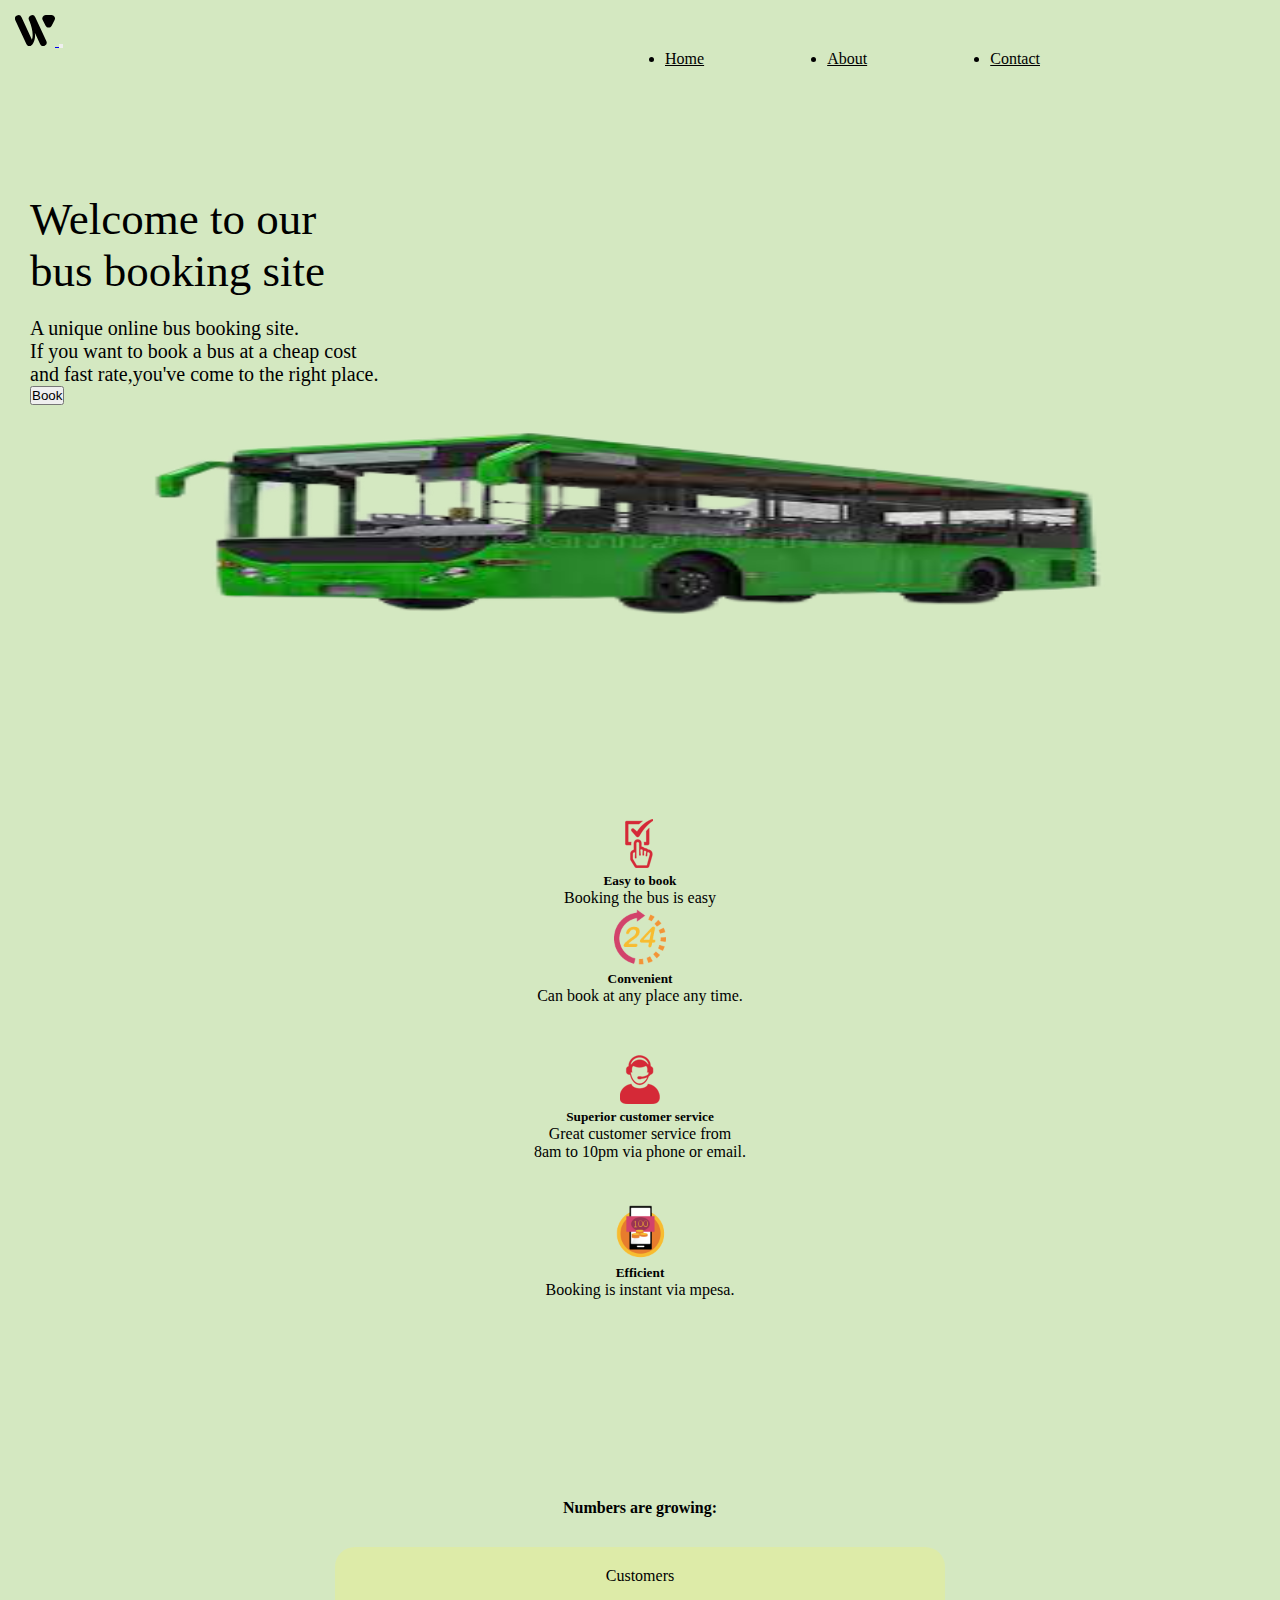
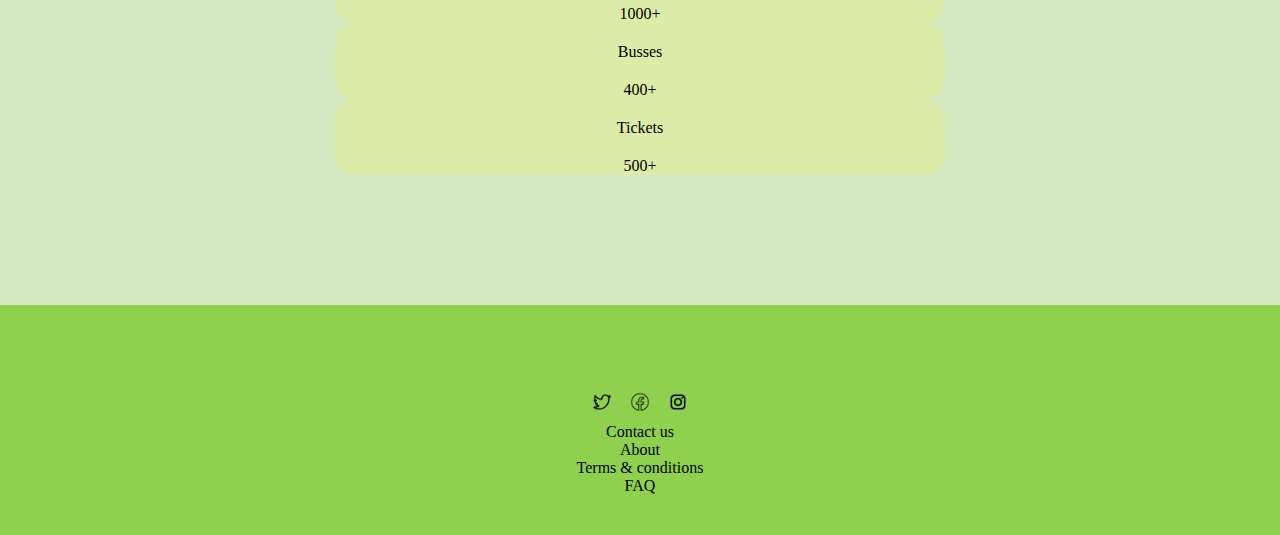
<file: public/index.html>
<!DOCTYPE html>
<html lang="en">

<head>
  <meta charset="UTF-8">
  <meta http-equiv="X-UA-Compatible" content="IE=edge">
  <meta name="viewport" content="width=device-width, initial-scale=1.0">
  <link rel="shortcut icon" type="image/png" href="assets/images/apple-touch-icon.png">
  <link href="https://cdn.jsdelivr.net/npm/bootstrap@5.0.2/dist/css/bootstrap.min.css" rel="stylesheet"
    integrity="sha384-EVSTQN3/azprG1Anm3QDgpJLIm9Nao0Yz1ztcQTwFspd3yD65VohhpuuCOmLASjC" crossorigin="anonymous">
  <link rel="stylesheet" href="assets/css/styles.css">
  <title>greenbus</title>
</head>

<body>
  <!--navbar-->
  <section>
    <nav class="navbar navbar-expand-lg navbar-light">
      <div class="container-fluid">
        <a class="navbar-brand" href="#">
          <img width="40" src="assets/images/titled.svg">
        </a>
        <button class="navbar-toggler" type="button" data-bs-toggle="collapse" data-bs-target="#navbarNav"
          aria-controls="navbarNav" aria-expanded="false" aria-label="Toggle navigation">
          <span class="navbar-toggler-icon"></span>
        </button>
        <div class="collapse navbar-collapse" id="navbarNav">
          <ul class="navbar-nav">
            <li class="nav-item">
              <a class="nav-link active" aria-current="page" href="#home">Home</a>
            </li>
            <li class="nav-item">
              <a class="nav-link" href="#about">About</a>
            </li>
            <li class="nav-item">
              <a class="nav-link" href="#contact">Contact</a>
            </li>
          </ul>
        </div>
      </div>
    </nav>
  </section>
  <!--end navbar-->

  <!--welcome-->
  <section class="welcome" id="home">
    <div class="container">
      <div class="row">
        <div class="col-sm-6">
          <div class="welcome_title">
            <h1>Welcome to our <br>
              bus booking site</h1>
            <p>A unique online bus booking site.<br>
              If you want to book a bus at a cheap cost<br>
              and fast rate,you've come
              to the right place.
            </p>

            <div class="button">
              <a href="bookingpage.html">
                <button type="button" class="btn btn-primary btn-lg">Book</button>
              </a>
            </div>
          </div>
        </div>
        <div class="col-sm-6">
          <div class="welcome_home">
            <img src="assets/images/bus.png" class="img-fluid">
          </div>
        </div>
      </div>
    </div>
  </section>
  <!--end welcome-->

  <!--content-->
  <section class="content">
    <div class="container">
      <div class="row">
        <div class="col-sm-6">
          <div class="box-1">
            <img src="assets/images/image1.png">
            <h5>Easy to book</h5>
            <p>Booking the bus is easy</p>
          </div>
        </div>
        <div class="col-sm-6">
          <div class="box-2">
            <img src="assets/images/convenience.png">
            <h5>Convenient</h5>
            <p>Can book at any place any time.</p>
          </div>
        </div>
      </div>
      <div class="row">
        <div class="col-sm-6">
          <div class="box-3">
            <img src="assets/images/image2.png">
            <h5>Superior customer service</h5>
            <p>Great customer service from<br>
              8am to 10pm via phone or email.
            </p>
          </div>
        </div>
        <div class="col-sm-6">
          <div class="box-4">
            <img src="assets/images/payments.png">
            <h5>Efficient</h5>
            <p>Booking is instant via mpesa.</p>
          </div>
        </div>
      </div>
    </div>
  </section>
  <!-- end content-->

  <!--details-->
  <section class="details">
    <div class="container">
      <div>
        <h4>Numbers are growing:</h4>
      </div>
      <div class="row">
        <div class="col-sm mb-3">
          <div class="card">
            <div class="card-body">
              <p>Customers</p>
              <p>1000+</p>
            </div>
          </div>
        </div>
        <div class="col-sm mb-3">
          <div class="card">
            <div class="card-body">
              <p>Busses</p>
              <p>400+</p>
            </div>
          </div>
        </div>
        <div class="col-sm">
          <div class="card">
            <div class="card-body">
              <p>Tickets</p>
              <p>500+</p>
            </div>
          </div>
        </div>
      </div>
    </div>
  </section>
  <!--end details-->

  <!--footer-->
  <section class="footer" id="contact">
    <div class="container">
      <div class="row">
        <div class="col-12">
          <div class="contact_section">
            <div class="card">
              <img src="assets/images/twitter.png">
            </div>
            <div class="card">
              <img src="assets/images/fb.png">
            </div>
            <div class="card">
              <img src="assets/images/ig.png">
            </div>
          </div>
        </div>
      </div>
      <div class="row">
        <div class="col-6">
          <div class="left_col">
            <p>Contact us</p>
            <p>About</p>
          </div>
        </div>
        <div class="col-6">
          <div class="right_col">
            <p>Terms & conditions</p>
            <p>FAQ</p>
          </div>
        </div>
      </div>
    </div>

  </section>
  <!--end footer-->

  <script src="https://cdn.jsdelivr.net/npm/bootstrap@5.0.2/dist/js/bootstrap.bundle.min.js"
    integrity="sha384-MrcW6ZMFYlzcLA8Nl+NtUVF0sA7MsXsP1UyJoMp4YLEuNSfAP+JcXn/tWtIaxVXM"
    crossorigin="anonymous"></script>

</body>

</html>
</file>
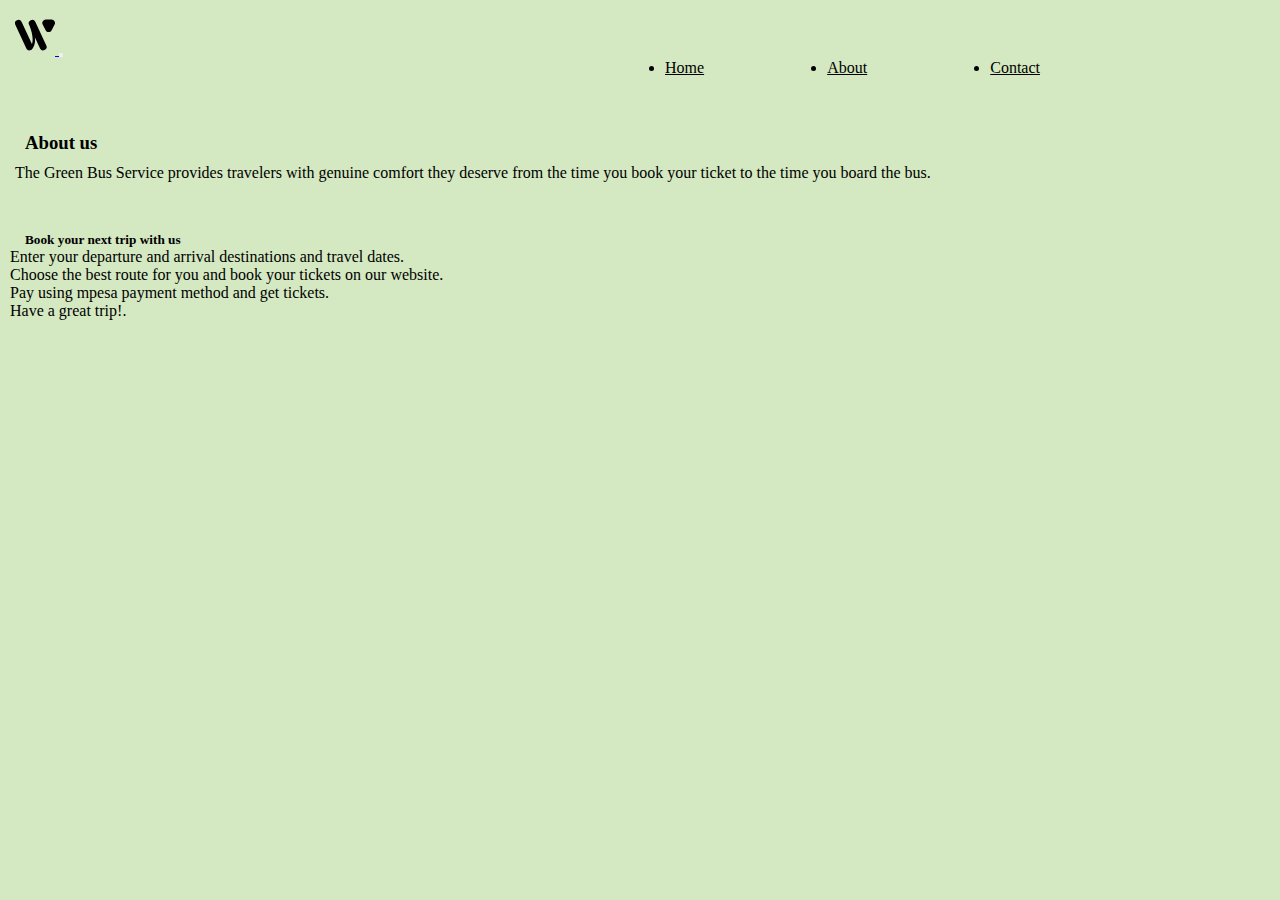
<file: about.html>
<!DOCTYPE html>
<html lang="en">

<head>
  <!-- SEO Metatags -->
  <meta charset="UTF-8">
  <meta http-equiv="X-UA-Compatible" content="IE=edge">
  <meta name="viewport" content="width=device-width, initial-scale=1.0">
  <meta name="description" content="A bus booking site" />
  <meta name="author" content="angel" />
  <meta name="angel" content="The green Bus Website Content" />
  <meta property="og:title" content="the green bus" />
  <meta property="og:type" content="website" />
  <meta content="https://thegreenbus.netlify.app" property="og:url" />
  <meta CONTENT="Author: angel, Illustrator: Corporation, Category: Corporation, Length: " name="Description">
  <meta content="+nxGUDJ4QpAZ5l9Bsjdi102tLVC21AIh5d1Nl23908vVuFHs34=" name="google-site-verification" />
  <meta content="index,follow" name="robots">
  <!-- Icons -->
  <link rel="shortcut icon" type="image/png" href="assets/images/apple-touch-icon.png">
  <link rel="apple-touch-icon" sizes="180x180" href="assets/images/apple-touch-icon.png">
  <link rel="icon" type="image/png" sizes="32x32" href="assets/images/favicon-32x32.png">
  <link rel="icon" type="image/png" sizes="16x16" href="assets/images/favicon-16x16.png">
  <!-- Manifest -->
  <link rel="manifest" href="assets/images/site.webmanifest">
  <!-- bootstrap -->
  <link href="https://cdn.jsdelivr.net/npm/bootstrap@5.0.2/dist/css/bootstrap.min.css" rel="stylesheet"
    integrity="sha384-EVSTQN3/azprG1Anm3QDgpJLIm9Nao0Yz1ztcQTwFspd3yD65VohhpuuCOmLASjC" crossorigin="anonymous">
  <!-- styles -->
  <link rel="stylesheet" href="assets/css/styles.css">
  <!-- title -->
  <title>About greenbus</title>
</head>

<body>
  <!--navbar-->
  <section>
    <nav class="navbar navbar-expand-lg navbar-light">
      <div class="container-fluid">
        <a class="navbar-brand" href="index.html">
          <img width="40" height="40" alt="gbus logo" src="assets/images/titled.svg">
        </a>
        <button class="navbar-toggler" type="button" data-bs-toggle="collapse" data-bs-target="#navbarNav"
          aria-controls="navbarNav" aria-expanded="false" aria-label="Toggle navigation">
          <span class="navbar-toggler-icon"></span>
        </button>
        <div class="collapse navbar-collapse" id="navbarNav">
          <ul class="navbar-nav">
            <li class="nav-item">
              <a class="nav-link active" aria-current="page" href="index.html">Home</a>
            </li>
            <li class="nav-item">
              <a class="nav-link" href="index.html">About</a>
            </li>
            <li class="nav-item">
              <a class="nav-link" href="index.html">Contact</a>
            </li>
          </ul>
        </div>
      </div>
    </nav>
  </section>
  <!--end navbar-->

  <!--about-->
  <section class="about-section" id="about">
    <div class="about-upper">
      <div class="about-title">
        <h3>About us</h3>
      </div>
      <div class="about-content">
        <p>The Green Bus Service provides travelers with genuine comfort they deserve from the time you book your ticket
          to the time you board the bus.
        </p>
      </div>
    </div>

    <div class="about-lower">
      <div class="about-title2">
        <h5>Book your next trip with us</h5>
      </div>
      <div class="about-content2">
        <ul>
          <li>Enter your departure and arrival destinations and travel dates.</li>
          <li>Choose the best route for you and book your tickets on our website.</li>
          <li>Pay using mpesa payment method and get tickets.</li>
          <li> Have a great trip!.</li>
        </ul>
      </div>
    </div>
  </section>

  <script src="https://cdn.jsdelivr.net/npm/bootstrap@5.0.2/dist/js/bootstrap.bundle.min.js"
  integrity="sha384-MrcW6ZMFYlzcLA8Nl+NtUVF0sA7MsXsP1UyJoMp4YLEuNSfAP+JcXn/tWtIaxVXM"
  crossorigin="anonymous"></script>
</body>

</html>
</file>
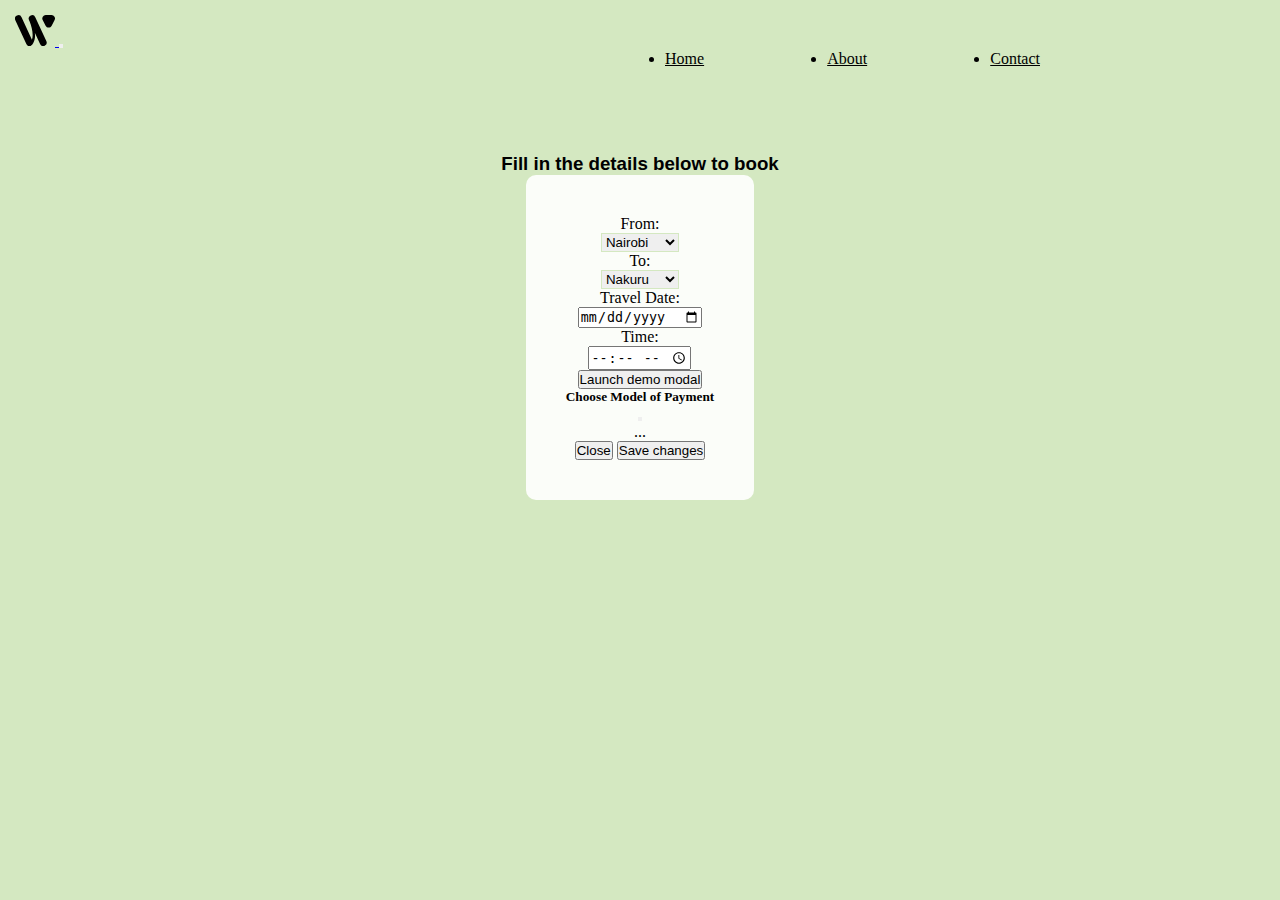
<file: bookingpage.html>
<!DOCTYPE html>
<html lang="en">

<head>
  <!-- SEO Metatags -->
  <meta charset="UTF-8">
  <meta http-equiv="X-UA-Compatible" content="IE=edge">
  <meta name="viewport" content="width=device-width, initial-scale=1.0">
  <meta name="description" content="A bus booking site" />
  <meta name="author" content="angel" />
  <meta name="angel" content="The green Bus Website Content" />
  <meta property="og:title" content="the green bus" />
  <meta property="og:type" content="website" />
  <meta content="https://thegreenbus.netlify.app" property="og:url" />
  <meta CONTENT="Author: angel, Illustrator: Corporation, Category: Corporation, Length: " name="Description">
  <meta content="+nxGUDJ4QpAZ5l9Bsjdi102tLVC21AIh5d1Nl23908vVuFHs34=" name="google-site-verification" />
  <meta content="index,follow" name="robots">
  <!-- Icons -->
  <link rel="shortcut icon" type="image/png" href="assets/images/apple-touch-icon.png">
  <link rel="apple-touch-icon" sizes="180x180" href="assets/images/apple-touch-icon.png">
  <link rel="icon" type="image/png" sizes="32x32" href="assets/images/favicon-32x32.png">
  <link rel="icon" type="image/png" sizes="16x16" href="assets/images/favicon-16x16.png">
  <!-- Manifest -->
  <link rel="manifest" href="assets/images/site.webmanifest">
  <!-- bootstrap -->
  <link href="https://cdn.jsdelivr.net/npm/bootstrap@5.0.2/dist/css/bootstrap.min.css" rel="stylesheet"
    integrity="sha384-EVSTQN3/azprG1Anm3QDgpJLIm9Nao0Yz1ztcQTwFspd3yD65VohhpuuCOmLASjC" crossorigin="anonymous">
  <!-- styles -->
  <link rel="stylesheet" href="assets/css/styles.css">
  <!-- title -->
  <title>bookingpage</title>
</head>

<body>
  <!--navbar-->
  <section>
    <nav class="navbar navbar-expand-lg navbar-light">
      <div class="container-fluid">
        <a class="navbar-brand" href="index.html">
          <img width="40" src="assets/images/titled.svg">
        </a>
        <button class="navbar-toggler" type="button" data-bs-toggle="collapse" data-bs-target="#navbarNav"
          aria-controls="navbarNav" aria-expanded="false" aria-label="Toggle navigation">
          <span class="navbar-toggler-icon"></span>
        </button>
        <div class="collapse navbar-collapse" id="navbarNav">
          <ul class="navbar-nav">
            <li class="nav-item">
              <a class="nav-link active" aria-current="page" href="index.html">Home</a>
            </li>
            <li class="nav-item">
              <a class="nav-link" href="index.html">About</a>
            </li>
            <li class="nav-item">
              <a class="nav-link" href="index.html">Contact</a>
            </li>
          </ul>
        </div>
      </div>
    </nav>
  </section>
  <!--end navbar-->

  <!--form-->
  
  <div class="container">
    <div class="mt-2">
      <div class="form-heading col-md-12">
        <h3>Fill in the details below to book</h3>
        <!-- Alert -->
        <div>

        </div>
        
      </div>
      <div class="form-details">
        <!-- <div class="alert alert-warning alert-dismissible fade show" role="alert">
          <strong>Holy guacamole!</strong> You should check in on some of those fields below.
          <button type="button" class="btn-close" data-bs-dismiss="alert" aria-label="Close"></button>
        </div> -->
        <form action="" method="POST">
          <div class="mb-4 row">
            <label for="from" class="col-sm-2 col-form-label">From:</label>
            <div class="col-sm-10">
              <select name="from" class="form-select" id="from">
                <option value="nairobi">Nairobi</option>
                <option value="nairobi">Nakuru</option>
                <option value="nairobi">Naivasha</option>
                <option value="nairobi">Kisumu</option>
              </select>
            </div>
          </div>
          <div class="mb-4 row">
            <label for="to" class="col-sm-2 col-form-label">To:</label>
            <div class="col-sm-10">
              <select name="from" class="form-select" id="from">
                <option value="nairobi">Nakuru</option>
                <option value="nairobi">Nairobi</option>
                <option value="nairobi">Naivasha</option>
                <option value="nairobi">Kisumu</option>
              </select>
            </div>
          </div>

          <div class="mb-2 row">
            <label for="date" class="col-sm-2 col-form-label">Travel Date:</label>
            <div class="col-sm-10">
              <input type="date" name="date" class="form-control" id="date">
            </div>
          </div>

          <div class="mb-4 row">
            <label for="inputTime" class="col-sm-2 col-form-label">Time:</label>
            <div class="col-sm-10">
              <input type="time" name="time" class="form-control" id="inputTime">
            </div>
          </div>

          <button type="button" class="btn btn-primary" data-bs-toggle="modal" data-bs-target="#exampleModal">
            Launch demo modal
          </button>
          <!-- Modal -->
          <!-- Modal -->
          <div class="modal fade" id="exampleModal" tabindex="-1" aria-labelledby="exampleModalLabel"
            aria-hidden="true">
            <div class="modal-dialog">
              <div class="modal-content">
                <div class="modal-header">
                  <h5 class="modal-title" id="exampleModalLabel">Choose Model of Payment</h5>
                  <button type="button" class="btn-close" data-bs-dismiss="modal" aria-label="Close"></button>
                </div>
                <div class="modal-body">
                  ...
                </div>
                <div class="modal-footer">
                  <button type="button" class="btn btn-secondary" data-bs-dismiss="modal">Close</button>
                  <button type="button" class="btn btn-primary">Save changes</button>
                </div>
              </div>
            </div>
          </div>
          <!-- end of modal -->
        </form>
      </div>
    </div>
  </div>






  <script src="https://cdn.jsdelivr.net/npm/bootstrap@5.0.2/dist/js/bootstrap.bundle.min.js"
    integrity="sha384-MrcW6ZMFYlzcLA8Nl+NtUVF0sA7MsXsP1UyJoMp4YLEuNSfAP+JcXn/tWtIaxVXM"
    crossorigin="anonymous"></script>

  <!-- <script>
      $('#exampleModal').on('show.bs.modal', function (event) {
        var button = $(event.relatedTarget) // Button that triggered the modal
        var name = button.data('whatever') // Extract info from data-* attributes
        // If necessary, you could initiate an AJAX request here (and then do the updating in a callback).
        // Update the modal's content. We'll use jQuery here, but you could use a data binding library or other methods instead.
        var modal = $(this)
        modal.find('.modal-title').text('New message to ' + name)
        modal.find('.modal-body input').val(name)
      })
    </script> -->

</body>

</html>
</file>
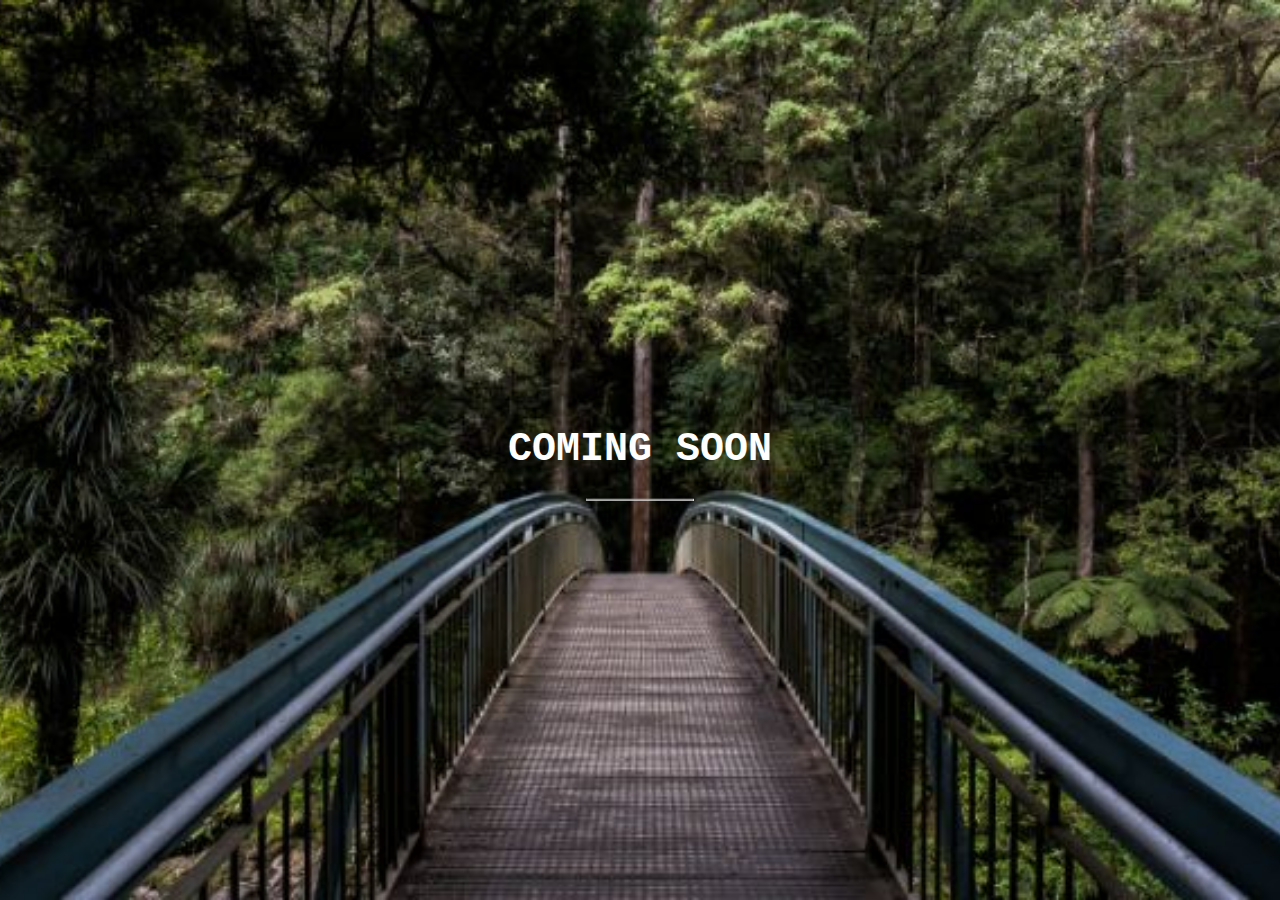
<file: checkout.html>
<!DOCTYPE html>
<html lang="en-GB">
<head>
    <meta charset="UTF-8">
    <meta http-equiv="X-UA-Compatible" content="IE=edge">
    <meta name="viewport" content="width=device-width, initial-scale=1.0">
    <title>Under construction page</title>
</head>
<style>
    body, html {
        height: 100%;
        margin: 0;
      }
    .bgimg{
        background-image: url('/assets/images/img_forest.jpg');
        background-position: center;
        background-size: cover;
        height: 100%;
        position: relative;
    }
    .middle{
        color: white;
        font-family: "Courier New", Courier, monospace;
        font-size: 20px;
        position: absolute;
        top: 50%;
        left: 50%;
        transform: translate(-50%, -50%);
        text-align: center;
    }
    hr{
        margin: auto;
        width: 40%;
    }
</style>
  
<body>
    <div class="bgimg">
        <div class="middle">
        <h1>COMING SOON</h1>
        <hr>
        </div>
    </div>
</body>
</html>
</file>
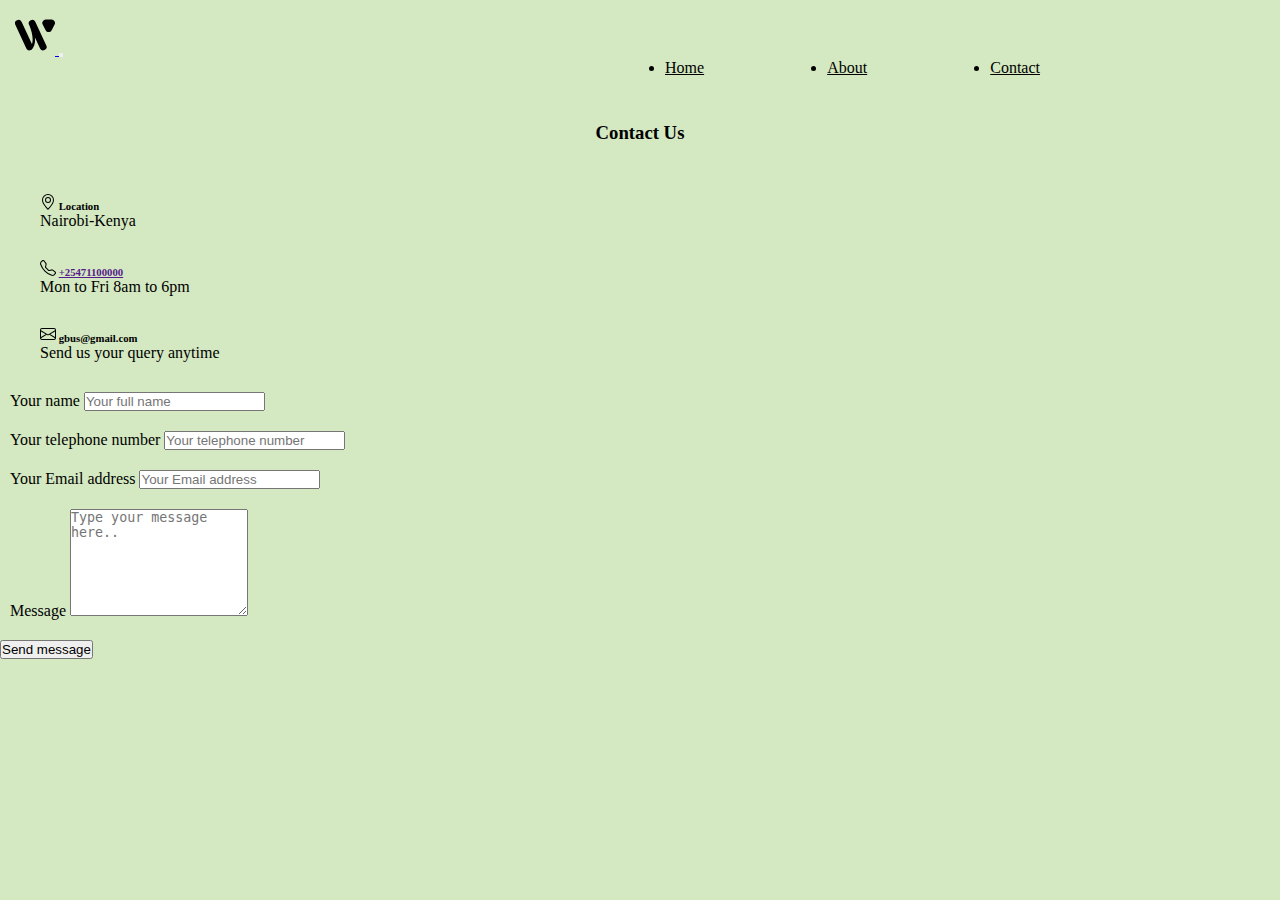
<file: contact.html>
<!DOCTYPE html>
<html lang="en">
<head>
    <!-- SEO Metatags -->
  <meta charset="UTF-8">
  <meta http-equiv="X-UA-Compatible" content="IE=edge">
  <meta name="viewport" content="width=device-width, initial-scale=1.0">
  <meta name="description" content="A bus booking site" />
  <meta name="author" content="angel" />
  <meta name="angel" content="The green Bus Website Content" />
  <meta property="og:title" content="the green bus" />
  <meta property="og:type" content="website" />
  <meta content="https://thegreenbus.netlify.app" property="og:url" />
  <meta CONTENT="Author: angel, Illustrator: Corporation, Category: Corporation, Length: " name="Description">
  <meta content="+nxGUDJ4QpAZ5l9Bsjdi102tLVC21AIh5d1Nl23908vVuFHs34=" name="google-site-verification" />
  <meta content="index,follow" name="robots">
  <!-- Icons -->
  <link rel="shortcut icon" type="image/png" href="assets/images/apple-touch-icon.png">
  <link rel="apple-touch-icon" sizes="180x180" href="assets/images/apple-touch-icon.png">
  <link rel="icon" type="image/png" sizes="32x32" href="assets/images/favicon-32x32.png">
  <link rel="icon" type="image/png" sizes="16x16" href="assets/images/favicon-16x16.png">
  <!-- Manifest -->
  <link rel="manifest" href="assets/images/site.webmanifest">
  <!-- bootstrap -->
  <link href="https://cdn.jsdelivr.net/npm/bootstrap@5.0.2/dist/css/bootstrap.min.css" rel="stylesheet"
    integrity="sha384-EVSTQN3/azprG1Anm3QDgpJLIm9Nao0Yz1ztcQTwFspd3yD65VohhpuuCOmLASjC" crossorigin="anonymous">
  <!-- styles -->
  <link rel="stylesheet" href="assets/css/styles.css">
  <!-- title -->
    <title>contact us</title>
</head>
<body>
    <!--navbar-->
 <section>
    <nav class="navbar navbar-expand-lg navbar-light">
      <div class="container-fluid">
        <a class="navbar-brand" href="index.html">
          <img width="40" height="40" alt="greenlogo" src="assets/images/titled.svg">
        </a>
        <button class="navbar-toggler" type="button" data-bs-toggle="collapse" data-bs-target="#navbarNav"
          aria-controls="navbarNav" aria-expanded="false" aria-label="Toggle navigation">
          <span class="navbar-toggler-icon"></span>
        </button>
        <div class="collapse navbar-collapse" id="navbarNav">
          <ul class="navbar-nav">
            <li class="nav-item">
              <a class="nav-link active" aria-current="page" href="index.html">Home</a>
            </li>
            <li class="nav-item">
              <a class="nav-link" href="index.html">About</a>
            </li>
            <li class="nav-item">
              <a class="nav-link" href="index.html">Contact</a>
            </li>
          </ul>
        </div>
      </div>
    </nav>
  </section>
  <!--end navbar-->


  <section class="contact" id="contact">
    <div class="contact-title"><h3>Contact Us</h3></div>
      <div class="row">
          <div class="col-lg-4">
              <div class="contact-info">
                  <div class="info-item">
                      <h6 class="text-uppercase">
                        <svg xmlns="http://www.w3.org/2000/svg" width="16" height="16" fill="currentColor" class="bi bi-geo-alt" viewBox="0 0 16 16">
                            <path d="M12.166 8.94c-.524 1.062-1.234 2.12-1.96 3.07A31.493 31.493 0 0 1 8 14.58a31.481 31.481 0 0 1-2.206-2.57c-.726-.95-1.436-2.008-1.96-3.07C3.304 7.867 3 6.862 3 6a5 5 0 0 1 10 0c0 .862-.305 1.867-.834 2.94zM8 16s6-5.686 6-10A6 6 0 0 0 2 6c0 4.314 6 10 6 10z"/>
                            <path d="M8 8a2 2 0 1 1 0-4 2 2 0 0 1 0 4zm0 1a3 3 0 1 0 0-6 3 3 0 0 0 0 6z"/>
                          </svg>
                          <span>Location</span>
                      </h6>
                      <p class="ms-3">Nairobi-Kenya</p>
                  </div>
                  <div class="info-item">
                      <h6>
                        <svg xmlns="http://www.w3.org/2000/svg" width="16" height="16" fill="currentColor" class="bi bi-telephone" viewBox="0 0 16 16">
                            <path d="M3.654 1.328a.678.678 0 0 0-1.015-.063L1.605 2.3c-.483.484-.661 1.169-.45 1.77a17.568 17.568 0 0 0 4.168 6.608 17.569 17.569 0 0 0 6.608 4.168c.601.211 1.286.033 1.77-.45l1.034-1.034a.678.678 0 0 0-.063-1.015l-2.307-1.794a.678.678 0 0 0-.58-.122l-2.19.547a1.745 1.745 0 0 1-1.657-.459L5.482 8.062a1.745 1.745 0 0 1-.46-1.657l.548-2.19a.678.678 0 0 0-.122-.58L3.654 1.328zM1.884.511a1.745 1.745 0 0 1 2.612.163L6.29 2.98c.329.423.445.974.315 1.494l-.547 2.19a.678.678 0 0 0 .178.643l2.457 2.457a.678.678 0 0 0 .644.178l2.189-.547a1.745 1.745 0 0 1 1.494.315l2.306 1.794c.829.645.905 1.87.163 2.611l-1.034 1.034c-.74.74-1.846 1.065-2.877.702a18.634 18.634 0 0 1-7.01-4.42 18.634 18.634 0 0 1-4.42-7.009c-.362-1.03-.037-2.137.703-2.877L1.885.511z"/>
                          </svg>
                          <a href="">+25471100000</a>
                      </h6>
                      <p class="ms-3">Mon to Fri 8am to 6pm</p>
                  <div>
                </div>
                  </div>
                  <div class="info-item">
                      <h6>
                        <svg xmlns="http://www.w3.org/2000/svg" width="16" height="16" fill="currentColor" class="bi bi-envelope" viewBox="0 0 16 16">
                            <path d="M0 4a2 2 0 0 1 2-2h12a2 2 0 0 1 2 2v8a2 2 0 0 1-2 2H2a2 2 0 0 1-2-2V4Zm2-1a1 1 0 0 0-1 1v.217l7 4.2 7-4.2V4a1 1 0 0 0-1-1H2Zm13 2.383-4.708 2.825L15 11.105V5.383Zm-.034 6.876-5.64-3.471L8 9.583l-1.326-.795-5.64 3.47A1 1 0 0 0 2 13h12a1 1 0 0 0 .966-.741ZM1 11.105l4.708-2.897L1 5.383v5.722Z"/>
                          </svg>
                          <span>gbus@gmail.com</span>
                      </h6>
                      <p class="ms-3">Send us your query anytime</p>
                  </div>
            </div>

          
      </div> 
      <div class="col-lg-8">
        <form method="post" id="contactForm" class="row me-3">
            <div class="col-md-6">
                <div class="form-group">
                    <label for="name" class="d-none">Your name</label>
                    <input type="text" placeholder="Your full name" class="form-control" name="name">
                </div>
                <div class="form-group">
                  <label for="telephone" class="d-none">Your telephone number</label>
                  <input type="text" placeholder="Your telephone number" class="form-control" name="telephone">
                </div>
                <div class="form-group">
                  <label for="email" class="d-none">Your Email address</label>
                  <input type="text" placeholder="Your Email address" class="form-control" name="email">
                </div>
            </div>
            <div class="col-md-6">
                <div class="form-group">
                    <label for="message" class="d-none">Message</label>
                    <textarea placeholder="Type your message here.." name="message" id="message" rows="7" class="form-control"></textarea>
                </div>
            </div>
            <div class="d-grid">
                <button class="btn btn-light ms-3 mb-2" type="button">Send message</button>
            </div>
        </form>
    </div>
      </div>
  </section>
  <script src="https://cdn.jsdelivr.net/npm/bootstrap@5.0.2/dist/js/bootstrap.bundle.min.js"
  integrity="sha384-MrcW6ZMFYlzcLA8Nl+NtUVF0sA7MsXsP1UyJoMp4YLEuNSfAP+JcXn/tWtIaxVXM"
  crossorigin="anonymous"></script>
  
</body>
</html>
</file>
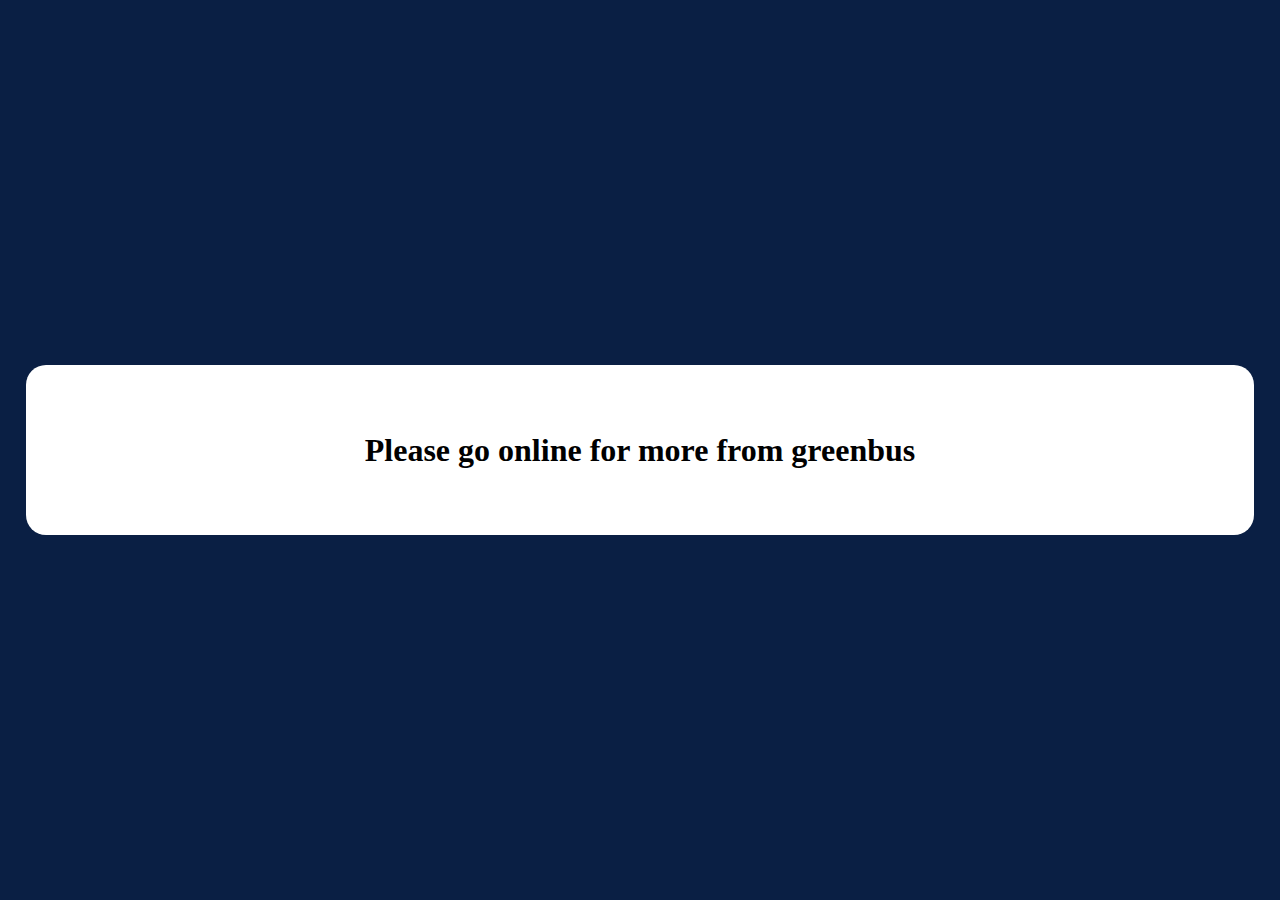
<file: offline.html>
<!DOCTYPE html>
<html lang="en">

<head>
  <meta charset="UTF-8">
  <meta content="width=device-width, initial-scale=1.0" name="viewport">
  <title>Offline Greenbus</title>
  <style type="text/css">
    html {
      height: 100%;
    }

    body {
      height: 100%;
      margin: 0;
      background: #0a1f44;
      display: flex;
      align-items: center;
      text-align: center;
      justify-content: center;
    }

    .city {
      align-items: center;
      width: 80%;
      display: flex;
      justify-content: center;
      flex-direction: column;
      padding: 40px 8%;
      border-radius: 20px;
      background: #fff;
    }

    .city-name {
      font-size: 2em;
    }
  </style>
</head>

<body>
  <div class="city">
    <h2 class="city-name">
      <span>Please go online for more from greenbus</span>
    </h2>
  </div>
</body>

</html>
</file>
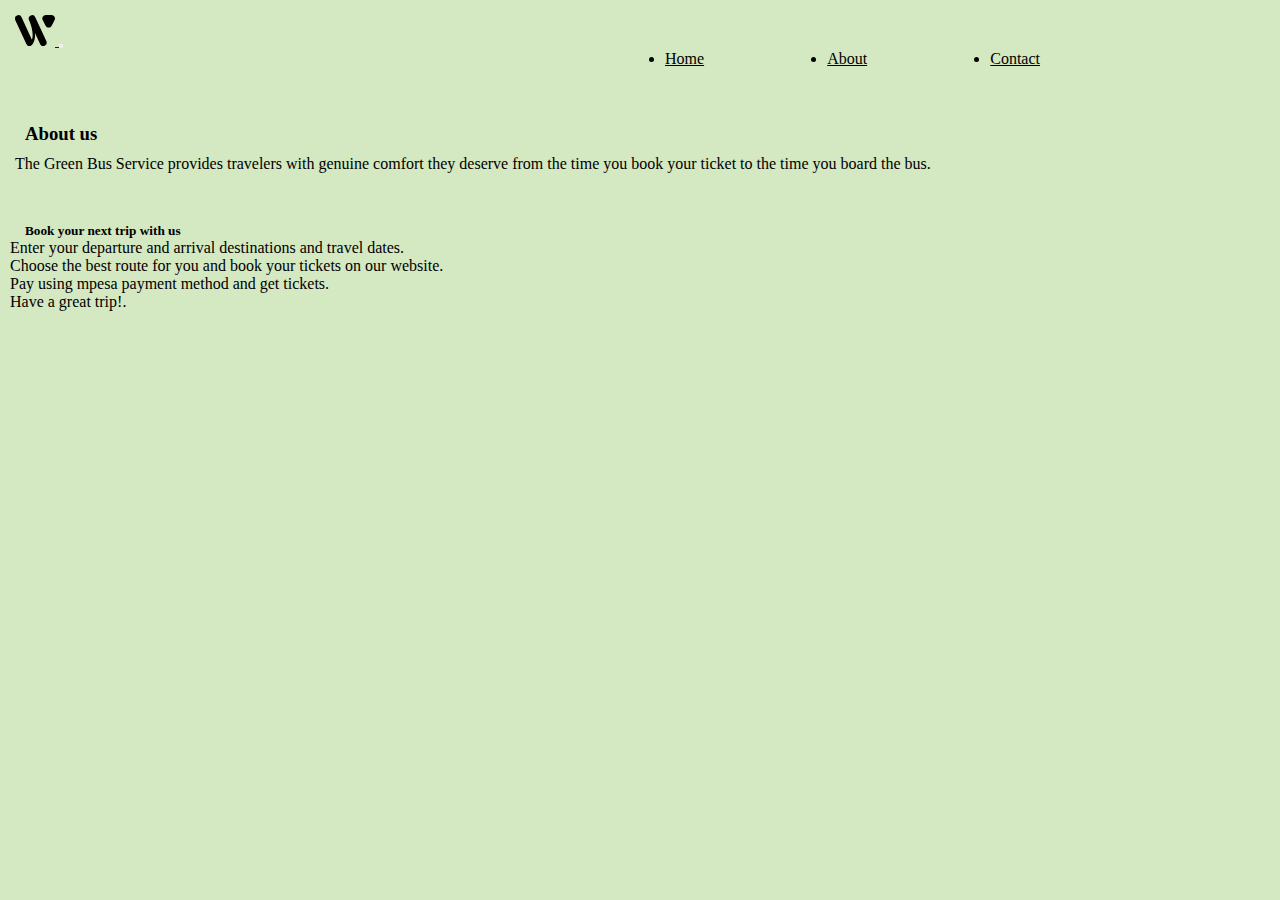
<file: public/about.html>
<!DOCTYPE html>
<html lang="en">
<head>
    <meta charset="UTF-8">
    <meta http-equiv="X-UA-Compatible" content="IE=edge">
    <meta name="viewport" content="width=device-width, initial-scale=1.0">
    <link rel="shortcut icon" type="image/png" href="assets/images/apple-touch-icon.png">
    <link href="https://cdn.jsdelivr.net/npm/bootstrap@5.0.2/dist/css/bootstrap.min.css" rel="stylesheet"
      integrity="sha384-EVSTQN3/azprG1Anm3QDgpJLIm9Nao0Yz1ztcQTwFspd3yD65VohhpuuCOmLASjC" crossorigin="anonymous">
    <link rel="stylesheet" href="assets/css/styles.css">
    <title>greenbus</title>
</head>
<body>
<!--navbar-->
 <section>
    <nav class="navbar navbar-expand-lg navbar-light">
      <div class="container-fluid">
        <a class="navbar-brand" href="#">
          <img width="40" src="assets/images/titled.svg">
        </a>
        <button class="navbar-toggler" type="button" data-bs-toggle="collapse" data-bs-target="#navbarNav"
          aria-controls="navbarNav" aria-expanded="false" aria-label="Toggle navigation">
          <span class="navbar-toggler-icon"></span>
        </button>
        <div class="collapse navbar-collapse" id="navbarNav">
          <ul class="navbar-nav">
            <li class="nav-item">
              <a class="nav-link active" aria-current="page" href="#home">Home</a>
            </li>
            <li class="nav-item">
              <a class="nav-link" href="#about">About</a>
            </li>
            <li class="nav-item">
              <a class="nav-link" href="#contact">Contact</a>
            </li>
          </ul>
        </div>
      </div>
    </nav>
  </section>
  <!--end navbar-->

  <!--about-->
  <section class="about-section" id="about">
      <div class="about-upper">
          <div class="about-title">
          <h3>About us</h3>
          </div>
          <div class="about-content">
        <p>The Green Bus Service provides travelers with genuine comfort they deserve from the time you book your ticket to the time you board the bus.
        </p>
        </div>
      </div>

      <div class="about-lower">
          <div class="about-title2">
          <h5>Book your next trip with us</h5>
          </div>
          <div class="about-content2">
          <ul>
              <li>Enter your departure and arrival destinations and travel dates.</li>
              <li>Choose the best route for you and book your tickets on our website.</li>
              <li>Pay using mpesa payment method and get tickets.</li>
              <li> Have a great trip!.</li>
          </ul>
          </div>
      </div>
  </section>
    
</body>
</html>
</file>
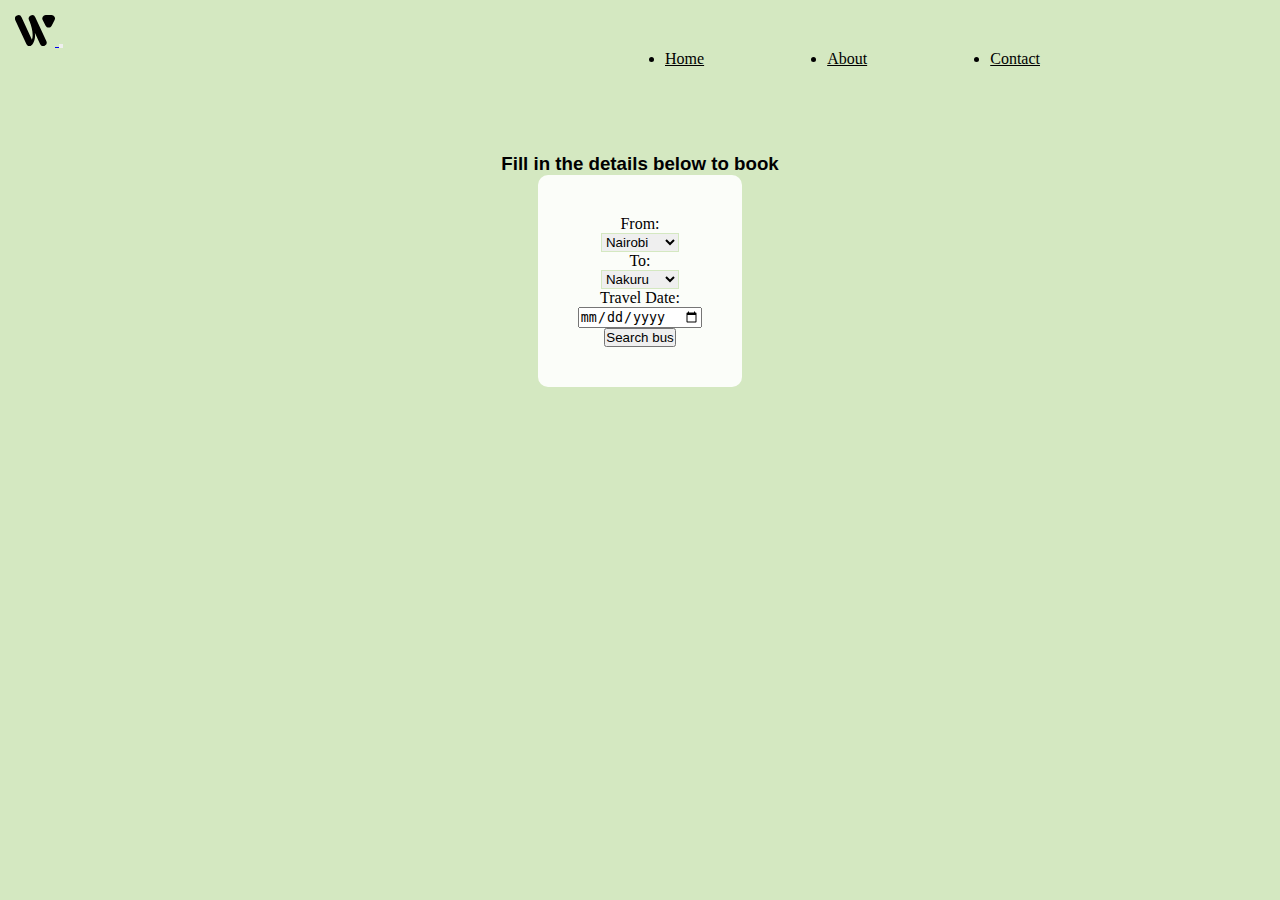
<file: public/bookingpage.html>
<!DOCTYPE html>
<html lang="en">

<head>
    <meta charset="UTF-8">
    <meta http-equiv="X-UA-Compatible" content="IE=edge">
    <meta name="viewport" content="width=device-width, initial-scale=1.0">
    <link rel="shortcut icon" type="image/png" href="assets/images/apple-touch-icon.png">
    <link href="https://cdn.jsdelivr.net/npm/bootstrap@5.0.2/dist/css/bootstrap.min.css" rel="stylesheet"
      integrity="sha384-EVSTQN3/azprG1Anm3QDgpJLIm9Nao0Yz1ztcQTwFspd3yD65VohhpuuCOmLASjC" crossorigin="anonymous">
    <link rel="stylesheet" href="assets/css/styles.css">
    <title>greenbus</title>
</head>

<body>
      <!--navbar-->
 <section>
    <nav class="navbar navbar-expand-lg navbar-light">
      <div class="container-fluid">
        <a class="navbar-brand" href="#">
          <img width="40" src="assets/images/titled.svg">
        </a>
        <button class="navbar-toggler" type="button" data-bs-toggle="collapse" data-bs-target="#navbarNav"
          aria-controls="navbarNav" aria-expanded="false" aria-label="Toggle navigation">
          <span class="navbar-toggler-icon"></span>
        </button>
        <div class="collapse navbar-collapse" id="navbarNav">
          <ul class="navbar-nav">
            <li class="nav-item">
              <a class="nav-link active" aria-current="page" href="#home">Home</a>
            </li>
            <li class="nav-item">
              <a class="nav-link" href="#about">About</a>
            </li>
            <li class="nav-item">
              <a class="nav-link" href="#contact">Contact</a>
            </li>
          </ul>
        </div>
      </div>
    </nav>
  </section>
  <!--end navbar-->

  <!--form-->
       <div class="container">
         <div class="mt-2">
           <div class="form-heading col-md-12"><h3>Fill in the details below to book</h3></div>
           <div class="form-details">
               <form action="" method="POST">
                <div class="mb-4 row">
                    <label for="from" class="col-sm-2 col-form-label">From:</label>
                    <div class="col-sm-10">
                        <select name="from" class="form-select" id="from">
                            <option value="nairobi">Nairobi</option>
                            <option value="nairobi">Nakuru</option>
                            <option value="nairobi">Naivasha</option>
                            <option value="nairobi">Kisumu</option>
                        </select>
                    </div>
                  </div>
                  <div class="mb-4 row">
                    <label for="to" class="col-sm-2 col-form-label">To:</label>
                    <div class="col-sm-10">
                        <select name="from" class="form-select" id="from">
                            <option value="nairobi">Nakuru</option>
                            <option value="nairobi">Nairobi</option>
                            <option value="nairobi">Naivasha</option>
                            <option value="nairobi">Kisumu</option>
                        </select>
                    </div>
                  </div>

                  <div class="mb-4 row">
                    <label for="date" class="col-sm-2 col-form-label">Travel Date:</label>
                    <div class="col-sm-10">
                        <input type="date" name="date" class="form-control" id="date">
                    </div>
                </div>

                <div class="button">
                   <button type="submit" name="submit" value="submit" class="btn btn-dark">Search bus</button>
                   <div>

               </form>
           </div>
           </div>
       </div>
   
  <!--end form-->

  <script src="https://cdn.jsdelivr.net/npm/bootstrap@5.0.2/dist/js/bootstrap.bundle.min.js"
  integrity="sha384-MrcW6ZMFYlzcLA8Nl+NtUVF0sA7MsXsP1UyJoMp4YLEuNSfAP+JcXn/tWtIaxVXM"
  crossorigin="anonymous"></script>

</body>

</html>
</file>
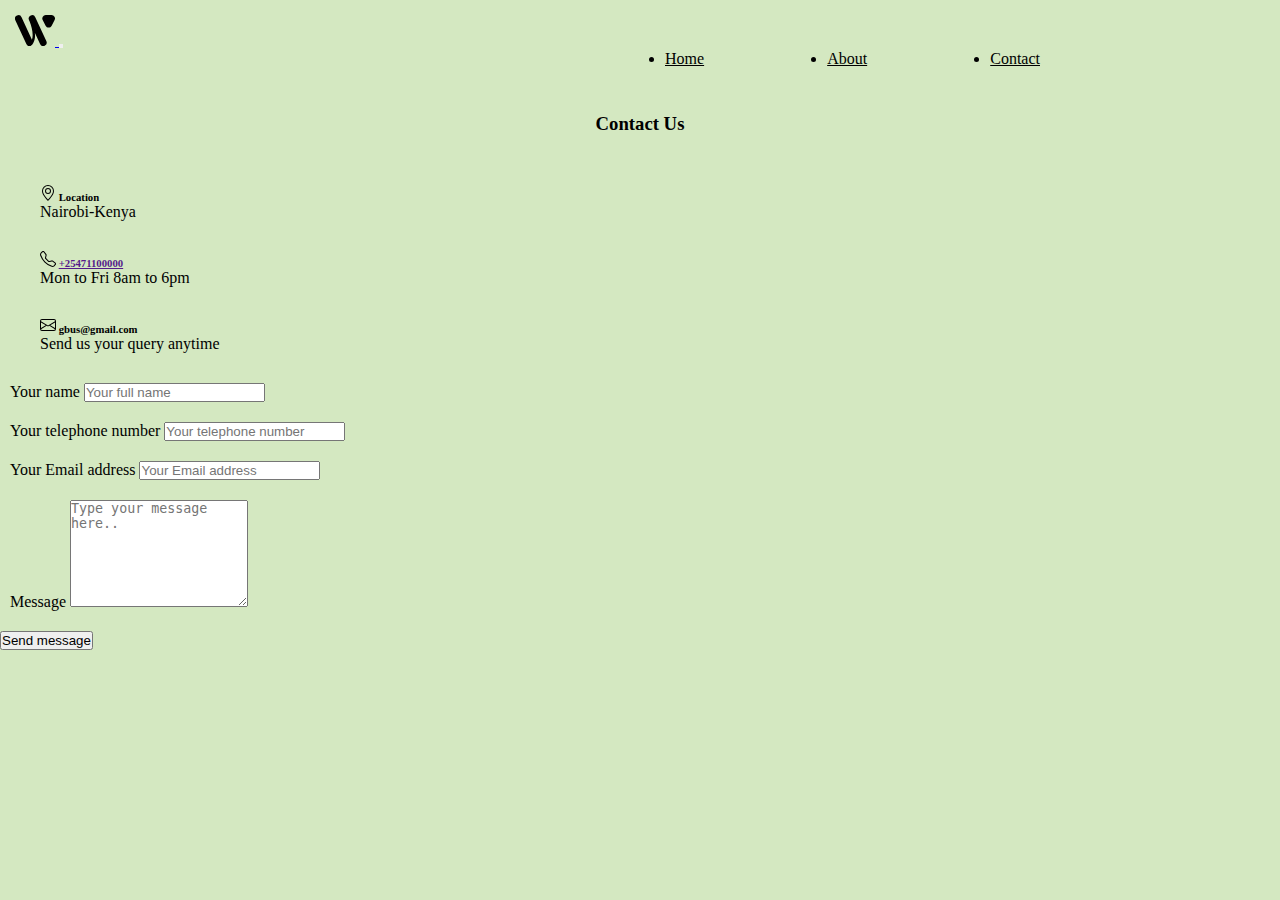
<file: public/contact.html>
<!DOCTYPE html>
<html lang="en">
<head>
    <meta charset="UTF-8">
    <meta http-equiv="X-UA-Compatible" content="IE=edge">
    <meta name="viewport" content="width=device-width, initial-scale=1.0">
    <link rel="shortcut icon" type="image/png" href="assets/images/apple-touch-icon.png">
    <link href="https://cdn.jsdelivr.net/npm/bootstrap@5.0.2/dist/css/bootstrap.min.css" rel="stylesheet"
      integrity="sha384-EVSTQN3/azprG1Anm3QDgpJLIm9Nao0Yz1ztcQTwFspd3yD65VohhpuuCOmLASjC" crossorigin="anonymous">
    <link rel="stylesheet" href="assets/css/styles.css">
    <title>greenbus</title>
</head>
<body>
    <!--navbar-->
 <section>
    <nav class="navbar navbar-expand-lg navbar-light">
      <div class="container-fluid">
        <a class="navbar-brand" href="#">
          <img width="40" src="assets/images/titled.svg">
        </a>
        <button class="navbar-toggler" type="button" data-bs-toggle="collapse" data-bs-target="#navbarNav"
          aria-controls="navbarNav" aria-expanded="false" aria-label="Toggle navigation">
          <span class="navbar-toggler-icon"></span>
        </button>
        <div class="collapse navbar-collapse" id="navbarNav">
          <ul class="navbar-nav">
            <li class="nav-item">
              <a class="nav-link active" aria-current="page" href="#home">Home</a>
            </li>
            <li class="nav-item">
              <a class="nav-link" href="#about">About</a>
            </li>
            <li class="nav-item">
              <a class="nav-link" href="#contact">Contact</a>
            </li>
          </ul>
        </div>
      </div>
    </nav>
  </section>
  <!--end navbar-->


  <section class="contact" id="contact">
    <div class="contact-title"><h3>Contact Us</h3></div>
      <div class="row">
          <div class="col-lg-4">
              <div class="contact-info">
                  <div class="info-item">
                      <h6 class="text-uppercase">
                        <svg xmlns="http://www.w3.org/2000/svg" width="16" height="16" fill="currentColor" class="bi bi-geo-alt" viewBox="0 0 16 16">
                            <path d="M12.166 8.94c-.524 1.062-1.234 2.12-1.96 3.07A31.493 31.493 0 0 1 8 14.58a31.481 31.481 0 0 1-2.206-2.57c-.726-.95-1.436-2.008-1.96-3.07C3.304 7.867 3 6.862 3 6a5 5 0 0 1 10 0c0 .862-.305 1.867-.834 2.94zM8 16s6-5.686 6-10A6 6 0 0 0 2 6c0 4.314 6 10 6 10z"/>
                            <path d="M8 8a2 2 0 1 1 0-4 2 2 0 0 1 0 4zm0 1a3 3 0 1 0 0-6 3 3 0 0 0 0 6z"/>
                          </svg>
                          <span>Location</span>
                      </h6>
                      <p class="ms-3">Nairobi-Kenya</p>
                  </div>
                  <div class="info-item">
                      <h6>
                        <svg xmlns="http://www.w3.org/2000/svg" width="16" height="16" fill="currentColor" class="bi bi-telephone" viewBox="0 0 16 16">
                            <path d="M3.654 1.328a.678.678 0 0 0-1.015-.063L1.605 2.3c-.483.484-.661 1.169-.45 1.77a17.568 17.568 0 0 0 4.168 6.608 17.569 17.569 0 0 0 6.608 4.168c.601.211 1.286.033 1.77-.45l1.034-1.034a.678.678 0 0 0-.063-1.015l-2.307-1.794a.678.678 0 0 0-.58-.122l-2.19.547a1.745 1.745 0 0 1-1.657-.459L5.482 8.062a1.745 1.745 0 0 1-.46-1.657l.548-2.19a.678.678 0 0 0-.122-.58L3.654 1.328zM1.884.511a1.745 1.745 0 0 1 2.612.163L6.29 2.98c.329.423.445.974.315 1.494l-.547 2.19a.678.678 0 0 0 .178.643l2.457 2.457a.678.678 0 0 0 .644.178l2.189-.547a1.745 1.745 0 0 1 1.494.315l2.306 1.794c.829.645.905 1.87.163 2.611l-1.034 1.034c-.74.74-1.846 1.065-2.877.702a18.634 18.634 0 0 1-7.01-4.42 18.634 18.634 0 0 1-4.42-7.009c-.362-1.03-.037-2.137.703-2.877L1.885.511z"/>
                          </svg>
                          <a href="">+25471100000</a>
                      </h6>
                      <p class="ms-3">Mon to Fri 8am to 6pm</p>
                  <div>
                </div>
                  </div>
                  <div class="info-item">
                      <h6>
                        <svg xmlns="http://www.w3.org/2000/svg" width="16" height="16" fill="currentColor" class="bi bi-envelope" viewBox="0 0 16 16">
                            <path d="M0 4a2 2 0 0 1 2-2h12a2 2 0 0 1 2 2v8a2 2 0 0 1-2 2H2a2 2 0 0 1-2-2V4Zm2-1a1 1 0 0 0-1 1v.217l7 4.2 7-4.2V4a1 1 0 0 0-1-1H2Zm13 2.383-4.708 2.825L15 11.105V5.383Zm-.034 6.876-5.64-3.471L8 9.583l-1.326-.795-5.64 3.47A1 1 0 0 0 2 13h12a1 1 0 0 0 .966-.741ZM1 11.105l4.708-2.897L1 5.383v5.722Z"/>
                          </svg>
                          <span>gbus@gmail.com</span>
                      </h6>
                      <p class="ms-3">Send us your query anytime</p>
                  </div>
            </div>

          
      </div> 
      <div class="col-lg-8">
        <form method="post" id="contactForm" class="row me-3">
            <div class="col-md-6">
                <div class="form-group">
                    <label for="name" class="d-none">Your name</label>
                    <input type="text" placeholder="Your full name" class="form-control" name="name">
                </div>
                <div class="form-group">
                  <label for="telephone" class="d-none">Your telephone number</label>
                  <input type="text" placeholder="Your telephone number" class="form-control" name="telephone">
                </div>
                <div class="form-group">
                  <label for="email" class="d-none">Your Email address</label>
                  <input type="text" placeholder="Your Email address" class="form-control" name="email">
                </div>
            </div>
            <div class="col-md-6">
                <div class="form-group">
                    <label for="message" class="d-none">Message</label>
                    <textarea placeholder="Type your message here.." name="message" id="message" rows="7" class="form-control"></textarea>
                </div>
            </div>
            <div class="d-grid">
                <button class="btn btn-light ms-3 mb-2" type="button">Send message</button>
            </div>
        </form>
    </div>
      </div>
  </section>
</body>
</html>
</file>
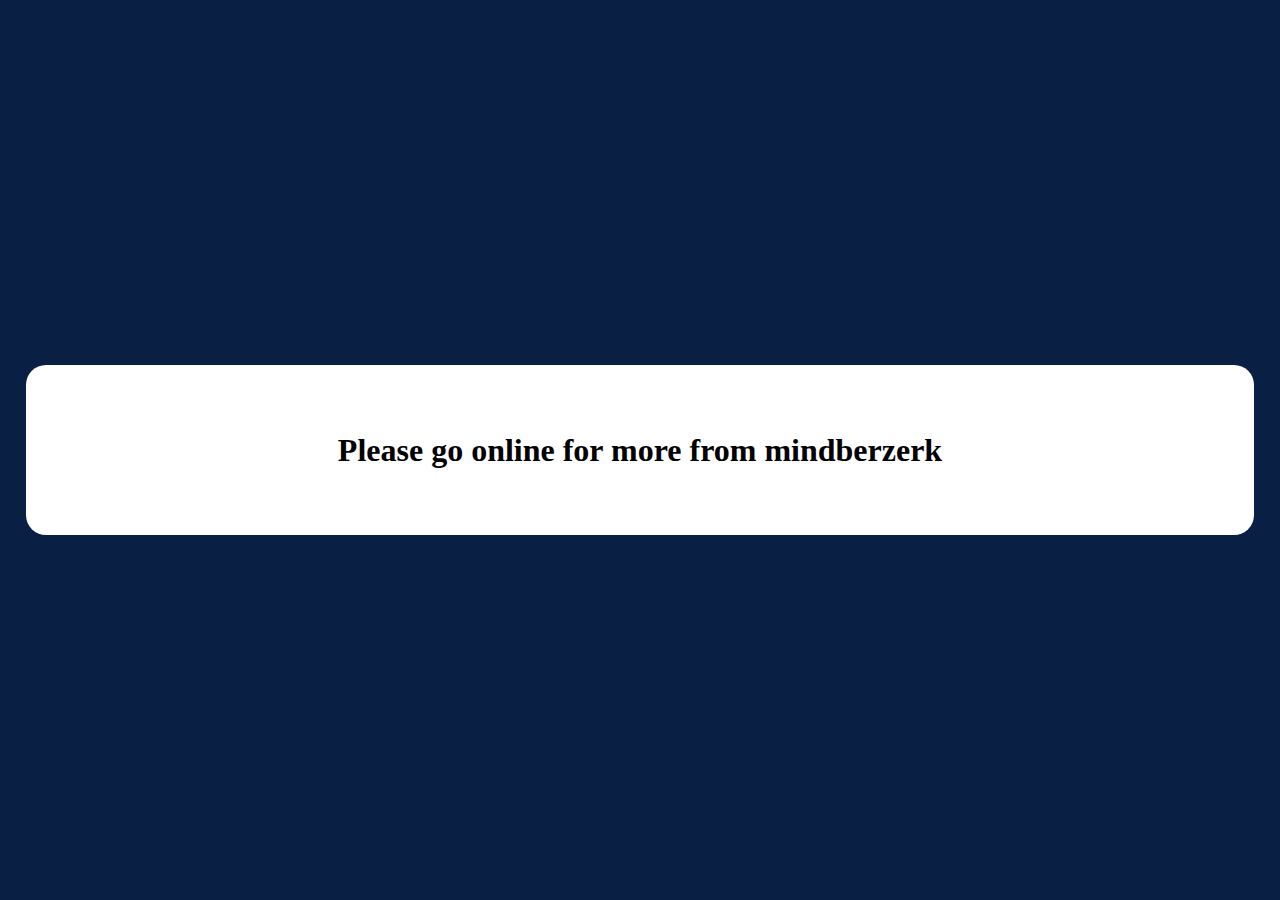
<file: public/offline.html>
<!DOCTYPE html>
<html lang="en">

<head>
  <meta charset="UTF-8">
  <meta content="width=device-width, initial-scale=1.0" name="viewport">
  <title>GeorgeTheDeveloper</title>
  <style type="text/css">
    html {
      height: 100%;
    }

    body {
      height: 100%;
      margin: 0;
      background: #0a1f44;
      display: flex;
      align-items: center;
      text-align: center;
      justify-content: center;
    }

    .city {
      align-items: center;
      width: 80%;
      display: flex;
      justify-content: center;
      flex-direction: column;
      padding: 40px 8%;
      border-radius: 20px;
      background: #fff;
    }

    .city-name {
      font-size: 2em;
    }
  </style>
</head>

<body>
  <div class="city">
    <h2 class="city-name">
      <span>Please go online for more from mindberzerk</span>
    </h2>
  </div>
</body>

</html>
</file>
<file: public/assets/css/styles.css>
* {
  padding: 0;
  margin: 0;
  box-sizing: border-box;
}

body {
  background-color: #d4e8c1;
}
/*navbar*/
.navbar {
  width: 100%;
  background-color: transparent;
  padding: 15px;
}
.navbar .navbar-nav {
  display: flex;
  margin-left: 650px;
  justify-content: space-between;
  width: 30%;
}
.navbar .navbar-nav .nav-link {
  color: black;
}
.navbar .navbar-nav .nav-link:hover {
  color: blue;
  cursor: pointer;
}

/*welcome*/
.welcome {
  margin-top: 80px;
}
.welcome .welcome_title {
  text-align: start;
}
.welcome .welcome_title h1 {
  font-size: 45px;
  font-weight: 500;
}
.welcome .welcome_title p {
  padding-top: 20px;
  font-size: 20px;
  text-align: justify;
}
.welcome .welcome_home {
  max-height: 100%;
  max-width: 100%;
}

.welcome_home img {
  /* vertical-align: center; */
  height: 250px;
  width: 100%;
}
.button {
  border-radius: 5px;
  /*padding: 10px 65px;*/ 
  font-size: 15px;
  /* margin-top: 30px; */
}

/*content*/
.content {
  margin-top: 100px;
  text-align: center;
}

.content .box-3 {
  margin-top: 50px;
}
.content .box-4 {
  margin-top: 40px;
}
.content .box-2 img {
  height: 60px;
  width: 60px;
}
.content .box-4 img {
  height: 60px;
  width: 60px;
}

/*details*/
.details {
  text-align: center;
}
.details h4 {
  margin-top: 100px;
  margin-bottom: 30px;
}
.details .card {
  border-radius: 20px;
  width: 50%;
  height: 100%;
  margin: 0 auto;
  background-color: #ddeba8;
}
.details .card .card-body {
  justify-content: center;
}
.details .card .card-body p {
  padding-top: 20px;
}
/*footer*/
.footer {
  background-color: #8fd14f;
  text-align: center;
  margin-top: 100px;
  padding: 10px 0 10px 0;
}
.footer .card {
  display: inline-block;
  border-radius: 3px;
  padding: 2px;
  background-color: #8fd14f;
  margin: 5px;
}
.footer .card img {
  width: 20px;
  height: 20px;
}
/*form*/
.container{
  text-align: center;
  display: block;
  position: relative;
  margin-top: 40px;
  padding: 30px;
  
}
 .container .form-heading{
  font-weight: bold;
  font-size: 100%;
  font-family: sans-serif;
}
.container .form-details{
  /*display: flex;*/
  background-color: #fbfdf9;
  border-radius: 10px;
  border-color: #d4e8c1;
  padding: 40px;
  display: inline-block; 
  
 
}
.container .form-details .form-select{
  border-color: #d4e8c1;
}
.container .form-details .button{
  text-align: center;
}

/*about*/
.about-section{
  position: relative;
  margin-top: 40px;
}
.about-section .about-upper{
  margin-bottom: 50px;
  margin-left: 15px;
}
.about-section .about-upper .about-title{
  margin: 20px 0 10px 10px; 
}
.about-section .about-lower {
  margin-left: 10px;
}
.about-section .about-lower .about-title2 {
  margin-left: 15px;
}

.contact{
  margin-top: 30px;
}
.contact .contact-info{
  margin-left: 40px;
}
.contact .form-group{
  margin-bottom: 20px;
  margin-left: 10px;
}
.contact .contact-info .info-item{
  margin-bottom: 30px;
}
.contact .contact-title{
  text-align: center;
  margin-bottom: 50px;
}
.contact .btn:hover{
  background-color: lightblue;
}
</file>
<file: assets/css/styles.css>
* {
  padding: 0;
  margin: 0;
  box-sizing: border-box;
}

body {
  background-color: #d4e8c1;
}
/*navbar*/
.navbar {
  width: 100%;
  background-color: transparent;
  padding: 15px;
}
.navbar .navbar-nav {
  display: flex;
  margin-left: 650px;
  justify-content: space-between;
  width: 30%;
}
.navbar .navbar-nav .nav-link {
  color: black;
}
.navbar .navbar-nav .nav-link:hover {
  color: blue;
  cursor: pointer;
}

/*welcome*/
.welcome {
  margin-top: 80px;
}
.welcome .welcome_title {
  text-align: start;
}
.welcome .welcome_title h1 {
  font-size: 45px;
  font-weight: 500;
}
.welcome .welcome_title p {
  padding-top: 20px;
  font-size: 20px;
  text-align: justify;
}
.welcome .welcome_home {
  max-height: 400%;
  max-width: 400%;
}

.welcome_home img {
  vertical-align: center;
  height: 300px;
  width: 600px;
}
.button {
  border-radius: 5px;
  /*padding: 10px 65px;*/ 
  font-size: 15px;
  /* margin-top: 30px; */
}

/*content*/
.content {
  margin-top: 100px;
  text-align: center;
}

.content .box-1{
  text-align: center;
  height: 100%;
  margin-top: 40px;
}
.content .box-1 img{
  height:80px;
  width: 80px;
}
.content .box-2{
  height: 100%;
  margin-top: 40px;
}
.content .box-2 img {
  height: 80px;
  width: 80px;
}
.content .box-3 {
  margin-top: 50px;
  height: 100%;
}
.content .box-3 img{
  height: 80px;
  width: 80px;
}
.content .box-4 {
  margin-top: 40px;
  height: 100%;
}
.content .box-4 img {
  height: 80px; 
  width: 80px;
}
.content h2{
  font-weight: normal;
}

/*details*/
.details {
  text-align: center;
}
.details h4 {
  margin-top: 100px;
  margin-bottom: 30px;
}
.details .card {
  border-radius: 20px;
  width: 50%;
  height: 100%;
  margin: 0 auto;
  background-color: #ddeba8;
}
.details .card .card-body {
  justify-content: center;
}
.details .card .card-body p {
  padding-top: 20px;
}
/*footer*/
.footer {
  background-color: #8fd14f;
  text-align: center;
  margin-top: 100px;
  padding: 10px 0 10px 0;
}
.footer .card {
  display: inline-block;
  border-radius: 3px;
  padding: 2px;
  background-color: #8fd14f;
  margin: 5px;
}
.footer .card img {
  width: 20px;
  height: 20px;
}

/*form*/
.container{
  text-align: center;
  display: block;
  position: relative;
  margin-top: 40px;
  padding: 30px;
  
}
 .container .form-heading{
  font-weight: bold;
  font-size: 100%;
  font-family: sans-serif;
}
.container .form-details{
  /*display: flex;*/
  background-color: #fbfdf9;
  border-radius: 10px;
  border-color: #d4e8c1;
  padding: 40px;
  display: inline-block; 
  
 
}
.container .form-details .form-select{
  border-color: #d4e8c1;
}
.container .form-details .button{
  text-align: center;
}

/*about*/
.about-section{
  position: relative;
  margin-top: 40px;
}
.about-section .about-upper{
  margin-bottom: 50px;
  margin-left: 15px;
}
.about-section .about-upper .about-title{
  margin: 20px 0 10px 10px; 
}
.about-section .about-lower {
  margin-left: 10px;
}
.about-section .about-lower .about-title2 {
  margin-left: 15px;
}

.contact{
  margin-top: 30px;
}
.contact .contact-info{
  margin-left: 40px;
}
.contact .form-group{
  margin-bottom: 20px;
  margin-left: 10px;
}
.contact .contact-info .info-item{
  margin-bottom: 30px;
}
.contact .contact-title{
  text-align: center;
  margin-bottom: 50px;
}
.contact .btn:hover{
  background-color: lightblue;
}
</file>
